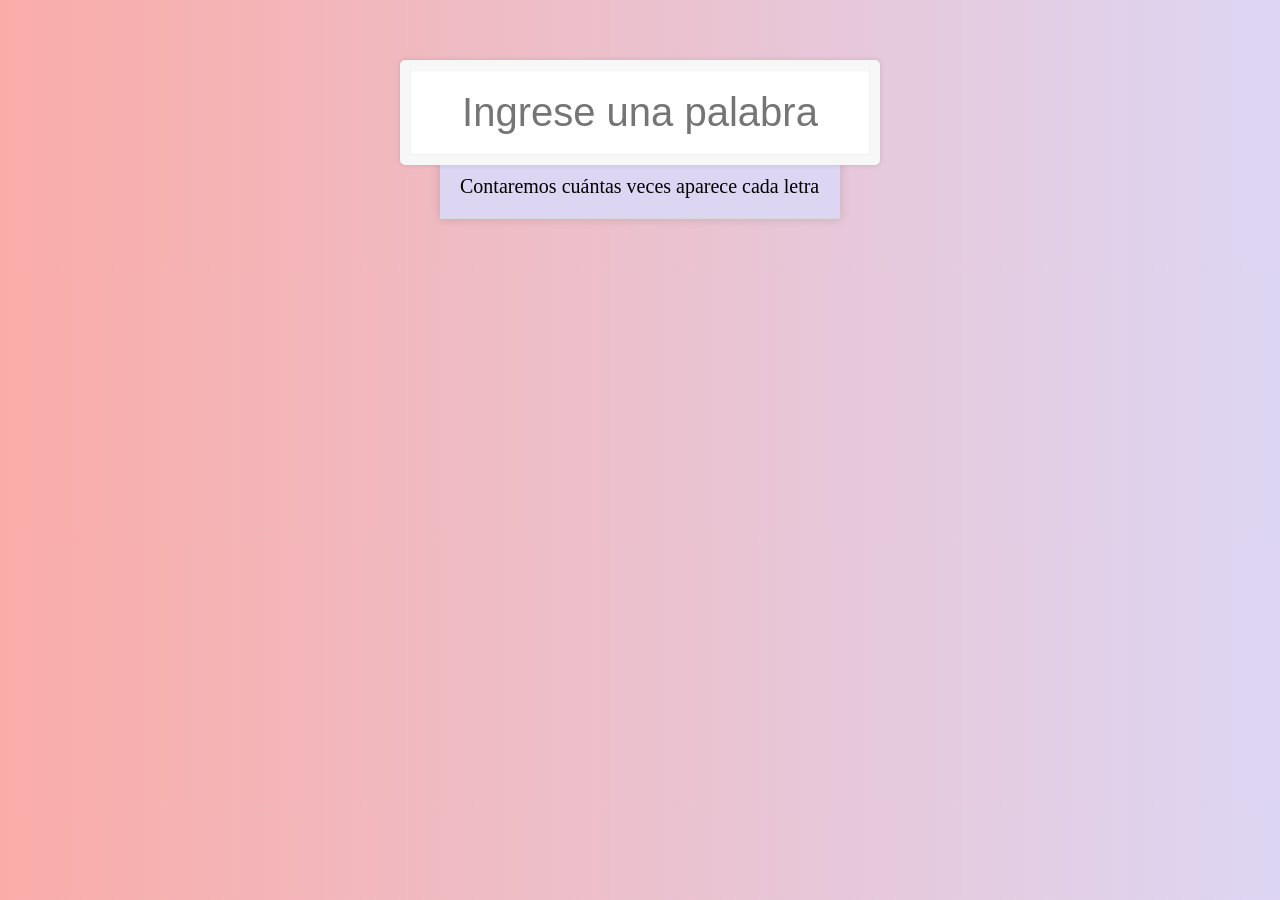
<file: index.html>
<!DOCTYPE html>
<html lang="en">
<head>
  <meta charset="UTF-8">
  <meta name="viewport" content="width=device-width, initial-scale=1, shrink-to-fit=no">
  <title>Contar las letras por palabra</title>
  <link rel="stylesheet" href="estiloLetras.css">
</head>
<body>

  <form class="search-form">
    <input type="text" class="search" placeholder="Ingrese una palabra" autofocus>
    <button type="submit" hidden="true">Enviar</button>
    <ul class="suggestions">
      <li>Contaremos cuántas veces aparece cada letra</li>
    </ul>
  </form>

<script src="appLetras.js"></script>
</body>
</html>
</file>
<file: estiloLetras.css>
html {
  box-sizing: border-box;
  background: -webkit-linear-gradient(to right, #faaca8, #ddd6f3);  /* Chrome 10-25, Safari 5.1-6 */
  background: linear-gradient(to right, #faaca8, #ddd6f3); /* W3C, IE 10+/ Edge, Firefox 16+, Chrome 26+, Opera 12+, Safari 7+ */
  font-family: 'helvetica neue';
  font-size: 20px;
  font-weight: 200;
}

*, *:before, *:after {
  box-sizing: inherit;
}

input {
  width: 100%;
  padding: 20px;
}

.search-form {
  max-width: 400px;
  margin: 50px auto;
}

input.search {
  margin: 0;
  text-align: center;
  outline: 0;
  border: 10px solid #F7F7F7;
  width: 120%;
  left: -10%;
  position: relative;
  top: 10px;
  z-index: 2;
  border-radius: 5px;
  font-size: 40px;
  box-shadow: 0 0 5px rgba(0, 0, 0, 0.12), inset 0 0 2px rgba(0, 0, 0, 0.19);
}

.suggestions {
  margin: 0;
  padding: 0;
  position: relative;
  /*perspective: 20px;*/
}

.suggestions li {
  background: white;
  list-style: none;
  border-bottom: 1px solid #D8D8D8;
  box-shadow: 0 0 10px rgba(0, 0, 0, 0.14);
  margin: 0;
  padding: 20px;
  transition: background 0.2s;
  display: flex;
  justify-content: space-between;
}

.suggestions li:nth-child(even) {
  background-color: #ffcac7;
}

.suggestions li:nth-child(odd) {
  background-color: #ddd6f3;
}

.hl {
  background: #ffc600;
}


@media screen and (max-width: 700px) {
  .search-form
  {
    max-width: 80%;
  }
  input.search
  {
    font-size: 30px;
  }
}
</file>
<file: estilo.css>
html {
  box-sizing: border-box;
  background: -webkit-linear-gradient(to right, #faaca8, #ddd6f3);  /* Chrome 10-25, Safari 5.1-6 */
  background: linear-gradient(to right, #faaca8, #ddd6f3); /* W3C, IE 10+/ Edge, Firefox 16+, Chrome 26+, Opera 12+, Safari 7+ */
  font-family: 'helvetica neue';
  font-size: 20px;
  font-weight: 200;
}

*, *:before, *:after {
  box-sizing: inherit;
}

input {
  width: 100%;
  padding: 20px;
}

.search-form {
  max-width: 400px;
  margin: 50px auto;
}

input.search {
  margin: 0;
  text-align: center;
  outline: 0;
  border: 10px solid #F7F7F7;
  width: 120%;
  left: -10%;
  position: relative;
  top: 10px;
  z-index: 2;
  border-radius: 5px;
  font-size: 40px;
  box-shadow: 0 0 5px rgba(0, 0, 0, 0.12), inset 0 0 2px rgba(0, 0, 0, 0.19);
}

.suggestions {
  margin: 0;
  padding: 0;
  position: relative;
  /*perspective: 20px;*/
}

.suggestions li {
  background: white;
  list-style: none;
  border-bottom: 1px solid #D8D8D8;
  box-shadow: 0 0 10px rgba(0, 0, 0, 0.14);
  margin: 0;
  padding: 20px;
  transition: background 0.2s;
  display: flex;
  justify-content: space-between;
}

.suggestions li:nth-child(even) {
  background-color: #ffcac7;
}

.suggestions li:nth-child(odd) {
  background-color: #ddd6f3;
}

.hl {
  background: #ffc600;
}


@media screen and (max-width: 700px) {
  .search-form
  {
    max-width: 80%;
  }
  input.search
  {
    font-size: 30px;
  }
}
</file>
